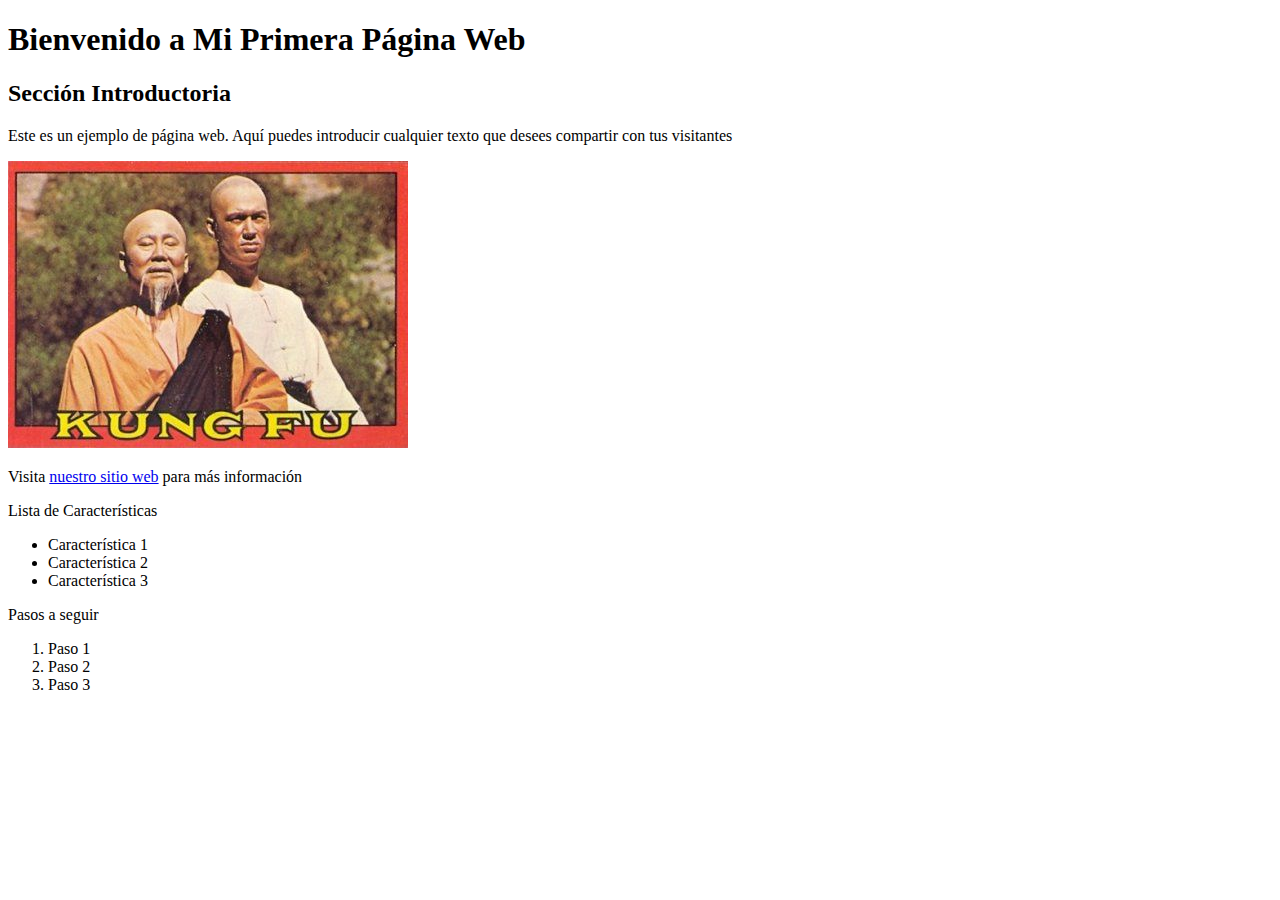
<file: reto 2.html>
<!DOCTYPE html>
<html lang="es">
<head>
	<meta charset="UTF-8">
	<title>Mi primera página web</title>
</head>
<body>
	<header>
		<h1>Bienvenido a Mi Primera Página Web</h1>
		<h2>Sección Introductoria</h2>
	</header>
	<article>
		<section>
			<p>Este es un ejemplo de página web. Aquí puedes introducir cualquier texto que desees compartir con tus visitantes</p>
			<img src="img/kunfu.jpg" alt="Kunfu, el pequeño saltamontes">
			<p>Visita <a href="https://www.google.es/" target="_blank" title="Visita Google" rel="nofollow noopener noreferrer">nuestro sitio web</a> para más información</p>
		</section>
		<section>
		    Lista de Características 
			<ul>
				<li>Característica 1</li>
				<li>Característica 2</li>
				<li>Característica 3</li>
			</ul>
			Pasos a seguir
			<ol>
				<li>Paso 1</li>
				<li>Paso 2</li>
				<li>Paso 3</li>
			</ol>
		</section>
	</article>
	<footer>
	</footer>
</body>
</html>
</file>
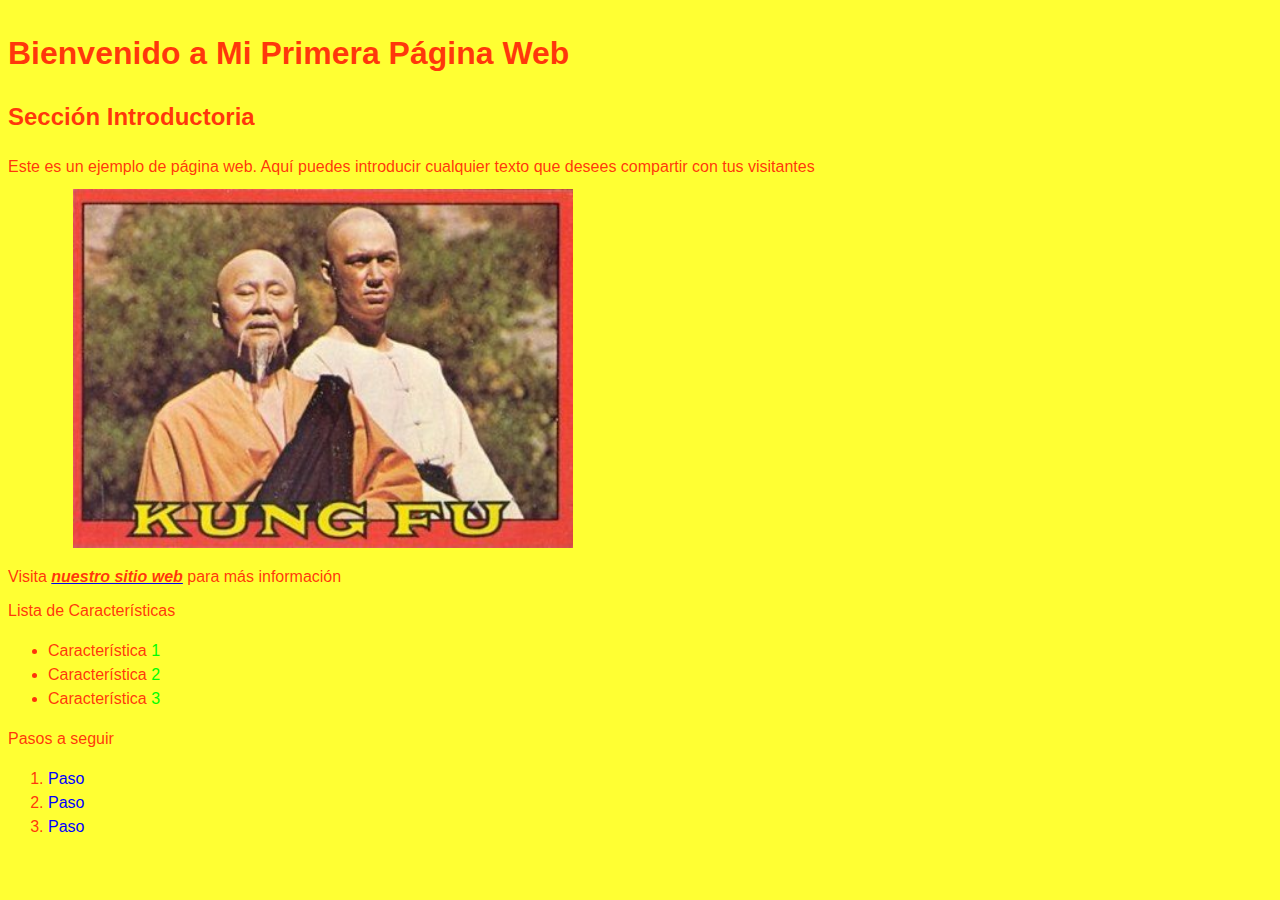
<file: reto 3.html>
<!DOCTYPE html>
<html lang="es">
  <head>
    <meta charset="UTF-8" />
    <title>Mi primera página web</title>
    <link rel="stylesheet" href="css/style.css" />
  </head>
  <body>
    <header>
      <h1>Bienvenido a Mi Primera Página Web</h1>
      <h2>Sección Introductoria</h2>
    </header>
    <article>
      <section>
        <p class="parrafo">
          Este es un ejemplo de página web. Aquí puedes introducir cualquier
          texto que desees compartir con tus visitantes
        </p>
        <img
          src="img/kunfu.jpg"
          alt="Kunfu, el pequeño saltamontes"
          width="500"
        />
        <p class="parrafo">
          Visita
          <a
            href="https://www.google.es/"
            target="_blank"
            title="Visita Google"
            rel="nofollow noopener noreferrer"
            ><span id="enlace">nuestro sitio web</span></a
          >
          para más información
        </p>
      </section>
      <section>
        Lista de Características
        <ul>
          <li>Característica <span class="verde">1</span></li>
          <li>Característica <span class="verde">2</span></li>
          <li>Característica <span class="verde">3</span></li>
        </ul>
        Pasos a seguir
        <ol>
          <li><span class="azul">Paso</span></li>
          <li><span class="azul">Paso</span></li>
          <li><span class="azul">Paso</span></li>
        </ol>
      </section>
    </article>
    <footer></footer>
  </body>
</html>
</file>
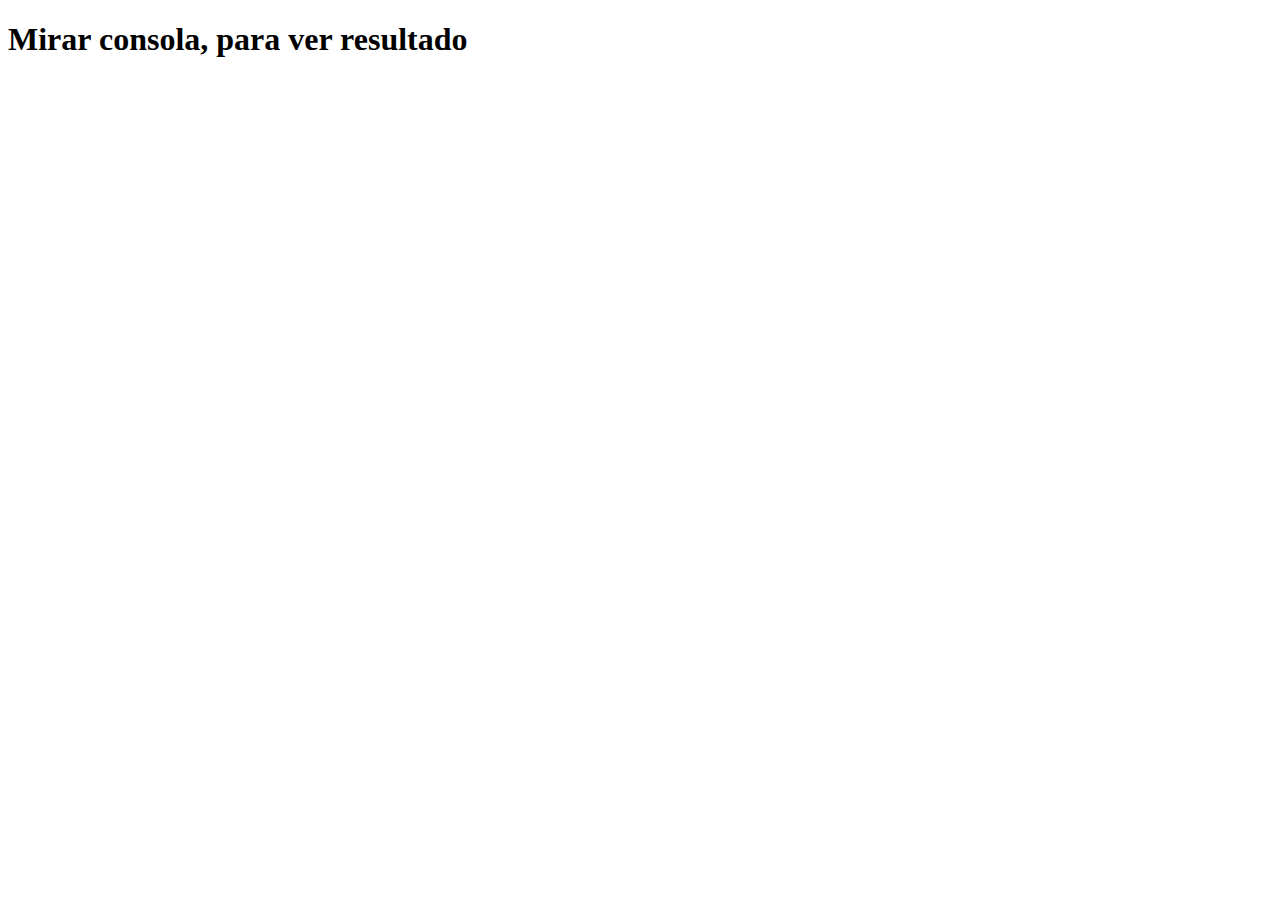
<file: reto 4.html>
<!DOCTYPE html>
<html lang="en">
  <head>
    <meta charset="UTF-8" />
    <meta name="viewport" content="width=device-width, initial-scale=1.0" />
    <title>Reto 4</title>
    <script src="reto 4.js"></script>
  </head>
  <body>
    <h1>Mirar consola, para ver resultado</h1>
  </body>
</html>
</file>
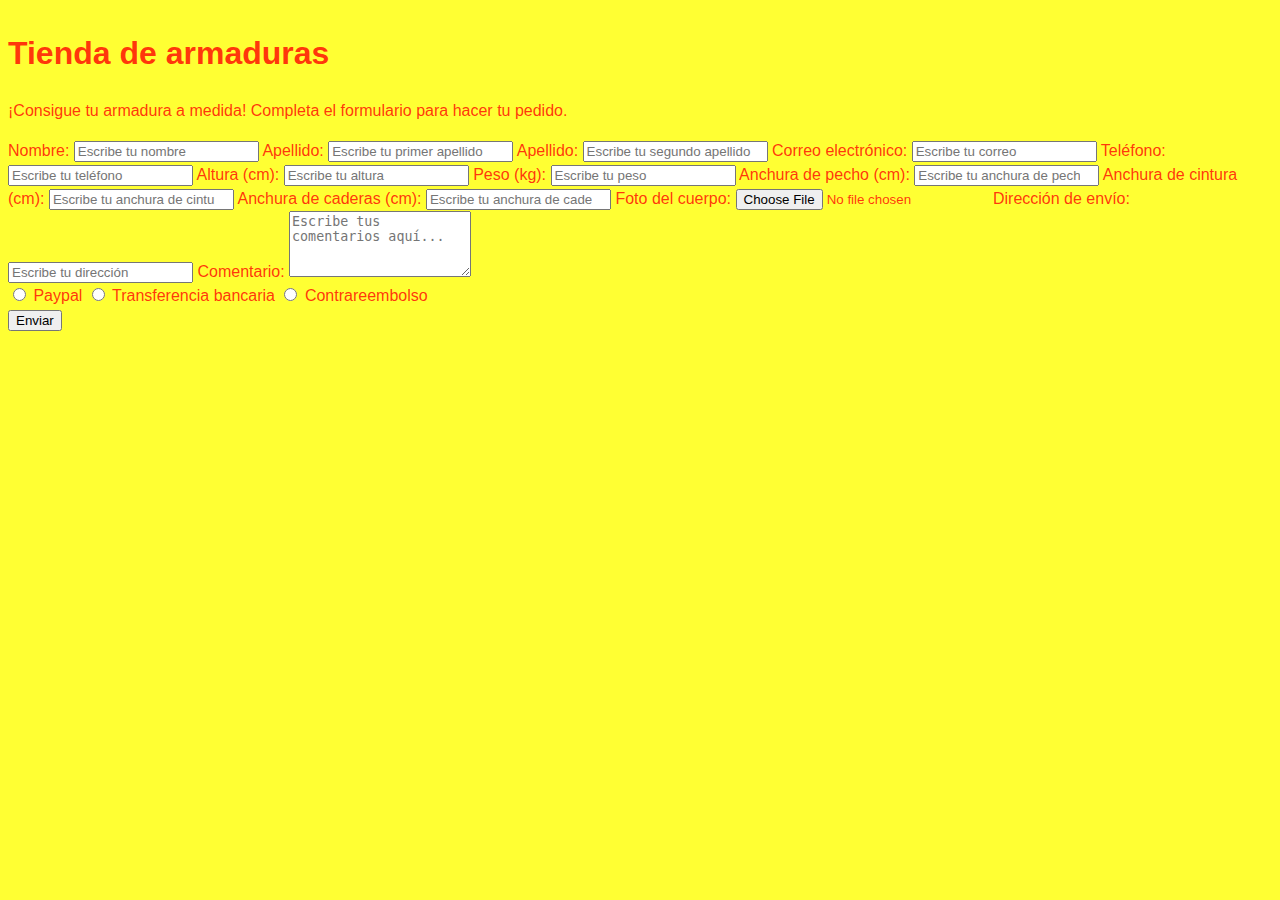
<file: reto_5.html>
<!DOCTYPE html>
<html lang="en">
  <head>
    <meta charset="UTF-8" />
    <meta name="viewport" content="width=device-width, initial-scale=1.0" />
    <title>Reto 5 - Tienda de Armaduras</title>
    <link rel="stylesheet" href="css/style.css" />
  </head>
  <body>
    <header>
      <h1>Tienda de armaduras</h1>
      <p>
        ¡Consigue tu armadura a medida! Completa el formulario para hacer tu
        pedido.
      </p>
    </header>
    <article>
      <form action="php/otro.php" method="post" enctype="multipart/form-data">
        <label for="nombre">Nombre:</label>
        <input
          type="text"
          id="nombre"
          name="nombre"
          placeholder="Escribe tu nombre"
          required
        />
        <label for="apellido_1">Apellido:</label>
        <input
          type="text"
          id="apellido_1"
          name="apellido_1"
          placeholder="Escribe tu primer apellido"
          required
        />
        <label for="apellido_2">Apellido:</label>
        <input
          type="text"
          id="apellido_2"
          name="apellido_2"
          placeholder="Escribe tu segundo apellido"
          required
        />
        <label for="email">Correo electrónico:</label>
        <input
          type="email"
          id="email"
          name="email"
          placeholder="Escribe tu correo"
          required
        />
        <label for="telefono">Teléfono:</label>
        <input
          type="tel"
          id="telefono"
          name="telefono"
          placeholder="Escribe tu teléfono"
          required
        />
        <label for="altura">Altura (cm):</label>
        <input
          type="number"
          step="0.01"
          id="altura"
          name="altura"
          placeholder="Escribe tu altura"
          required
        />
        <label for="peso">Peso (kg):</label>
        <input
          type="number"
          step="0.01"
          id="peso"
          name="peso"
          placeholder="Escribe tu peso"
          required
        />
        <label for="anchuraPecho">Anchura de pecho (cm):</label>
        <input
          type="number"
          step="0.01"
          id="anchuraPecho"
          name="anchuraPecho"
          placeholder="Escribe tu anchura de pecho"
          required
        />
        <label for="anchuraCintura">Anchura de cintura (cm):</label>
        <input
          type="number"
          step="0.01"
          id="anchuraCintura"
          name="anchuraCintura"
          placeholder="Escribe tu anchura de cintura"
          required
        />
        <label for="anchuraCaderas">Anchura de caderas (cm):</label>
        <input
          type="number"
          step="0.01"
          id="anchuraCaderas"
          name="anchuraCaderas"
          placeholder="Escribe tu anchura de caderas"
          required
        />
        <label for="fotoCuerpo">Foto del cuerpo:</label>
        <input
          type="file"
          id="fotoCuerpo"
          name="fotoCuerpo"
          accept="image/*"
          required
        />
        <label for="direccionEnvio">Dirección de envío:</label>
        <input
          type="text"
          id="direccionEnvio"
          name="direccionEnvio"
          placeholder="Escribe tu dirección"
          required
        />
        <label for="comentario">Comentario:</label>
        <textarea
          name="comentario"
          id="comentario"
          rows="4"
          maxlength="60"
          placeholder="Escribe tus comentarios aquí..."
        ></textarea>
        <div>
          <label>
            <input type="radio" name="metodo_pago" value="paypal" required />
            Paypal
          </label>
          <label>
            <input type="radio" name="metodo_pago" value="transferencia" />
            Transferencia bancaria
          </label>
          <label>
            <input type="radio" name="metodo_pago" value="contrareembolso" />
            Contrareembolso
          </label>
        </div>
        <button type="submit">Enviar</button>
      </form>
    </article>
    <footer></footer>
  </body>
</html>
</file>
<file: css/style.css>
* {
  /* margin: 0; */
  /* padding: 0; */
}

body {
  font-family: 'Helvetica Neue', Helvetica, Arial, sans-serif;
  font-size: 16px;
  line-height: 1.5;
  /* margin: 10px; */
  position: absolute;
  color: rgba(255, 0, 0, 0.8);
  background-color: rgba(255, 255, 0, 0.8);
}

.parrafo {
  line-height: 1.5;
  margin-top: 10px;
  margin-bottom: 10px;
}

#enlace {
  font-style: italic;
  font-weight: bold;
  color: rgba(255, 0, 0, 0.8);
}

.verde {
  color: rgba(0, 255, 0);
}

.azul {
  color: rgba(0, 0, 255);
}

img {
  position: relative;
  right: -8%;
}
</file>
